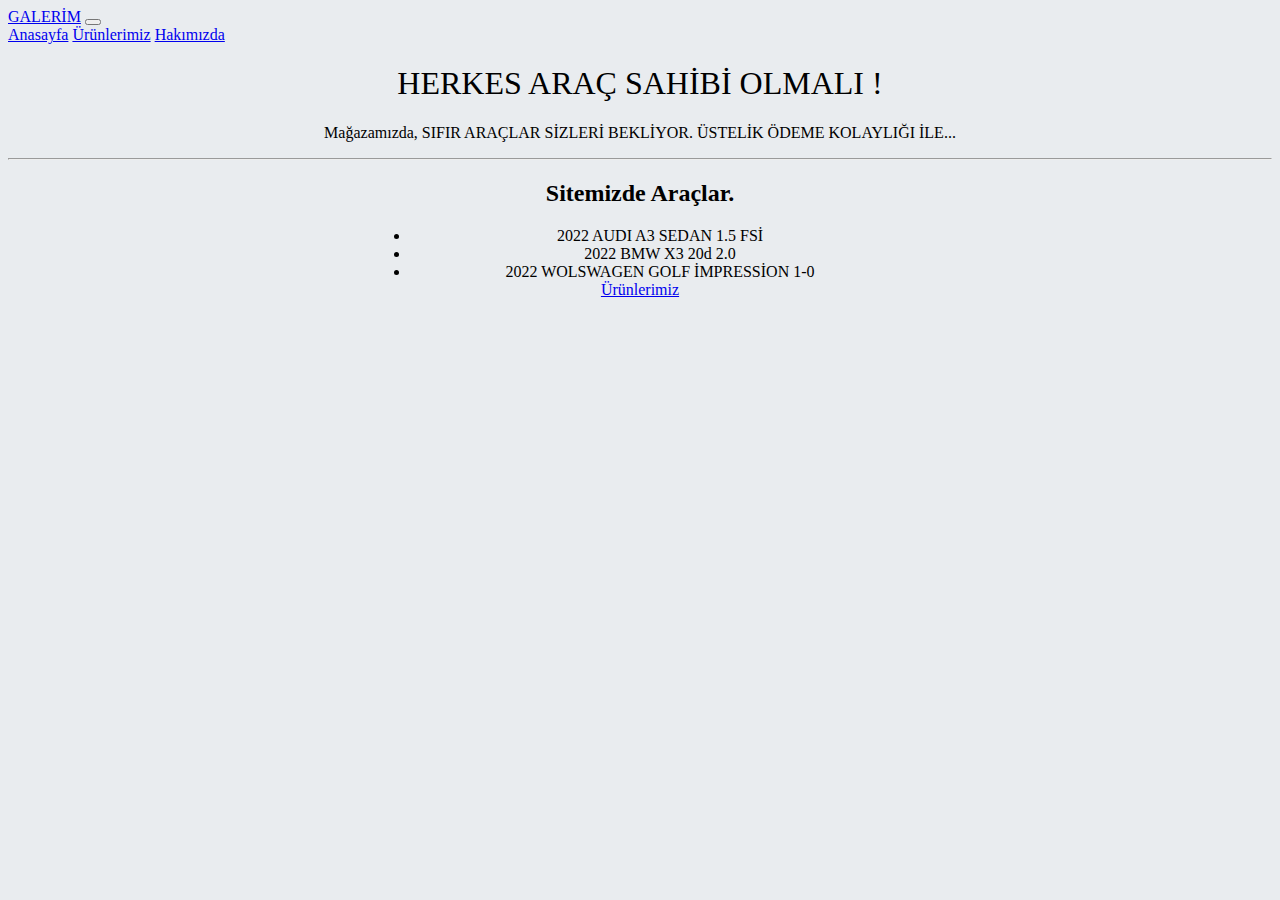
<file: anasayfa.html/index.html>
<!doctype html>
<html lang="tr">
  <head>
    <!-- Required meta tags -->
    <meta charset="utf-8">
    <meta name="viewport" content="width=device-width, initial-scale=1, shrink-to-fit=no">

    <!-- Bootstrap CSS -->
    <link rel="stylesheet" href="https://cdn.jsdelivr.net/npm/bootstrap@4.6.2/dist/css/bootstrap.min.css" integrity="sha384-xOolHFLEh07PJGoPkLv1IbcEPTNtaed2xpHsD9ESMhqIYd0nLMwNLD69Npy4HI+N" crossorigin="anonymous">

    
  </head>
  <body style="background-color: #E9ECEF;" >

    <!-- Header-->
    <nav class="navbar navbar-expand-lg navbar-light bg-dark">
      <a class="navbar-brand text-success " href="anasayfa.html">GALERİM</a>
      <button class="navbar-toggler" type="button" data-toggle="collapse" data-target="#navbarNavAltMarkup" aria-controls="navbarNavAltMarkup" aria-expanded="false" aria-label="Toggle navigation">
        <span class="navbar-toggler-icon"></span>
      </button>
      <div class="collapse navbar-collapse" id="navbarNavAltMarkup">
        <div class="navbar-nav">
          <a class="nav-link text-warning" href="anasayfa.html">Anasayfa</a>
          <a class="nav-link text-warning" href="ürünlerimiz.html">Ürünlerimiz</a>
          <a class="nav-link text-warning" href="hakkimizda.html">Hakımızda</a>
          

        </div>
      </div>
    </nav>

    <!-- Article-->

    <div class="jumbotron" style="text-align: center;">
      <h1 class="display-4 text-danger " style="font-weight: 400;">HERKES ARAÇ SAHİBİ OLMALI ! </h1>
      <p class="lead">Mağazamızda, SIFIR ARAÇLAR SİZLERİ BEKLİYOR. ÜSTELİK ÖDEME KOLAYLIĞI İLE...</p>
      <hr class="my-4">
      <h2 class="text-info">Sitemizde Araçlar.</h2>
      <ul class="list-group" style="width: 500px; margin: auto auto;" >
        <li class="list-group-item">2022 AUDI A3 SEDAN 1.5 FSİ </li>
        <li class="list-group-item">2022 BMW X3 20d 2.0</li>
        <li class="list-group-item">2022 WOLSWAGEN GOLF İMPRESSİON 1-0</li>
        
      </ul>
      <a class="btn btn-primary btn-lg" style="margin-top: 10px;" href="ürünlerimiz.html" role="button">Ürünlerimiz</a>
    </div>


  </body>
</html>
</file>
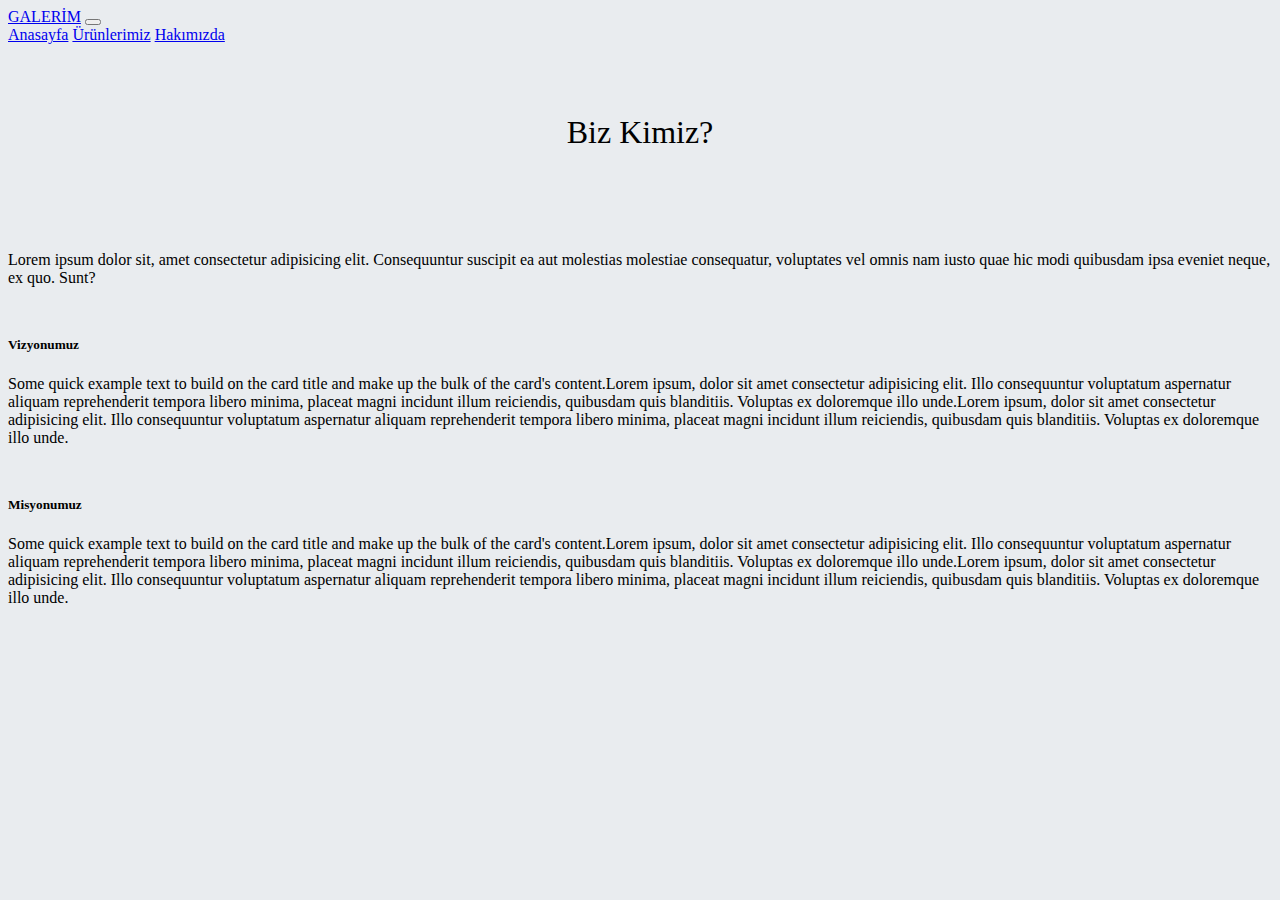
<file: anasayfa.html/hakkimizda.html>
<!doctype html>
<html lang="tr">

<head>
  <!-- Required meta tags -->
  <meta charset="utf-8">
  <meta name="viewport" content="width=device-width, initial-scale=1, shrink-to-fit=no">

  <!-- Bootstrap CSS -->
  <link rel="stylesheet" href="https://cdn.jsdelivr.net/npm/bootstrap@4.6.2/dist/css/bootstrap.min.css"
    integrity="sha384-xOolHFLEh07PJGoPkLv1IbcEPTNtaed2xpHsD9ESMhqIYd0nLMwNLD69Npy4HI+N" crossorigin="anonymous">


</head>

<body style="background-color: #E9ECEF;">

  <!-- Header -->
  <nav class="navbar navbar-expand-lg navbar-light bg-success">
    <a class="navbar-brand text-dark " href="anasayfa.html">GALERİM</a>
    <button class="navbar-toggler" type="button" data-toggle="collapse" data-target="#navbarNavAltMarkup"
      aria-controls="navbarNavAltMarkup" aria-expanded="false" aria-label="Toggle navigation">
      <span class="navbar-toggler-icon"></span>
    </button>
    <div class="collapse navbar-collapse" id="navbarNavAltMarkup">
      <div class="navbar-nav">
        <a class="nav-link text-warning" href="anasayfa.html">Anasayfa</a>
        <a class="nav-link text-warning" href="ürünlerimiz.html">Ürünlerimiz</a>
        <a class="nav-link text-warning" href="hakkimizda.html">Hakımızda</a>


      </div>
    </div>
  </nav>


  <!-- Article -->
  <div class="container">
    <h1 class="display-4 text-danger "
      style="font-weight: 400; text-align: center; margin-top: 70px; margin-bottom: 100px;">Biz Kimiz?</h1>

    <div class="card">
      <div class="card-body font-weight-normal text-primary">
        Lorem ipsum dolor sit, amet consectetur adipisicing elit. Consequuntur suscipit ea aut molestias molestiae
        consequatur, voluptates vel omnis nam iusto quae hic modi quibusdam ipsa eveniet neque, ex quo. Sunt?
      </div>
    </div>

    <div class="row">
      <div class="col-6">
        <div class="card" style="margin-top: 50px;">
          <div class="card-body">
            <h5 class="card-title">Vizyonumuz</h5>

            <p class="card-text font-weight-normal text-primary">Some quick example text to build on the card title and
              make up the bulk of the card's content.Lorem ipsum, dolor sit amet consectetur adipisicing elit. Illo
              consequuntur voluptatum aspernatur aliquam reprehenderit tempora libero minima, placeat magni incidunt
              illum reiciendis, quibusdam quis blanditiis. Voluptas ex doloremque illo unde.Lorem ipsum, dolor sit amet
              consectetur adipisicing elit. Illo consequuntur voluptatum aspernatur aliquam reprehenderit tempora libero
              minima, placeat magni incidunt illum reiciendis, quibusdam quis blanditiis. Voluptas ex doloremque illo
              unde.</p>

          </div>
        </div>
      </div>
      <div class="col-6">
        <div class="card" style="margin-top:50px;">
          <div class="card-body">
            <h5 class="card-title">Misyonumuz</h5>
            <p class="card-text font-weight-normal text-primary">Some quick example text to build on the card title and
              make up the bulk of the card's content.Lorem ipsum, dolor sit amet consectetur adipisicing elit. Illo
              consequuntur voluptatum aspernatur aliquam reprehenderit tempora libero minima, placeat magni incidunt
              illum reiciendis, quibusdam quis blanditiis. Voluptas ex doloremque illo unde.Lorem ipsum, dolor sit amet
              consectetur adipisicing elit. Illo consequuntur voluptatum aspernatur aliquam reprehenderit tempora libero
              minima, placeat magni incidunt illum reiciendis, quibusdam quis blanditiis. Voluptas ex doloremque illo
              unde.</p>
          </div>
        </div>
      </div>
    </div>
  </div>
</body>

</html>
</file>
